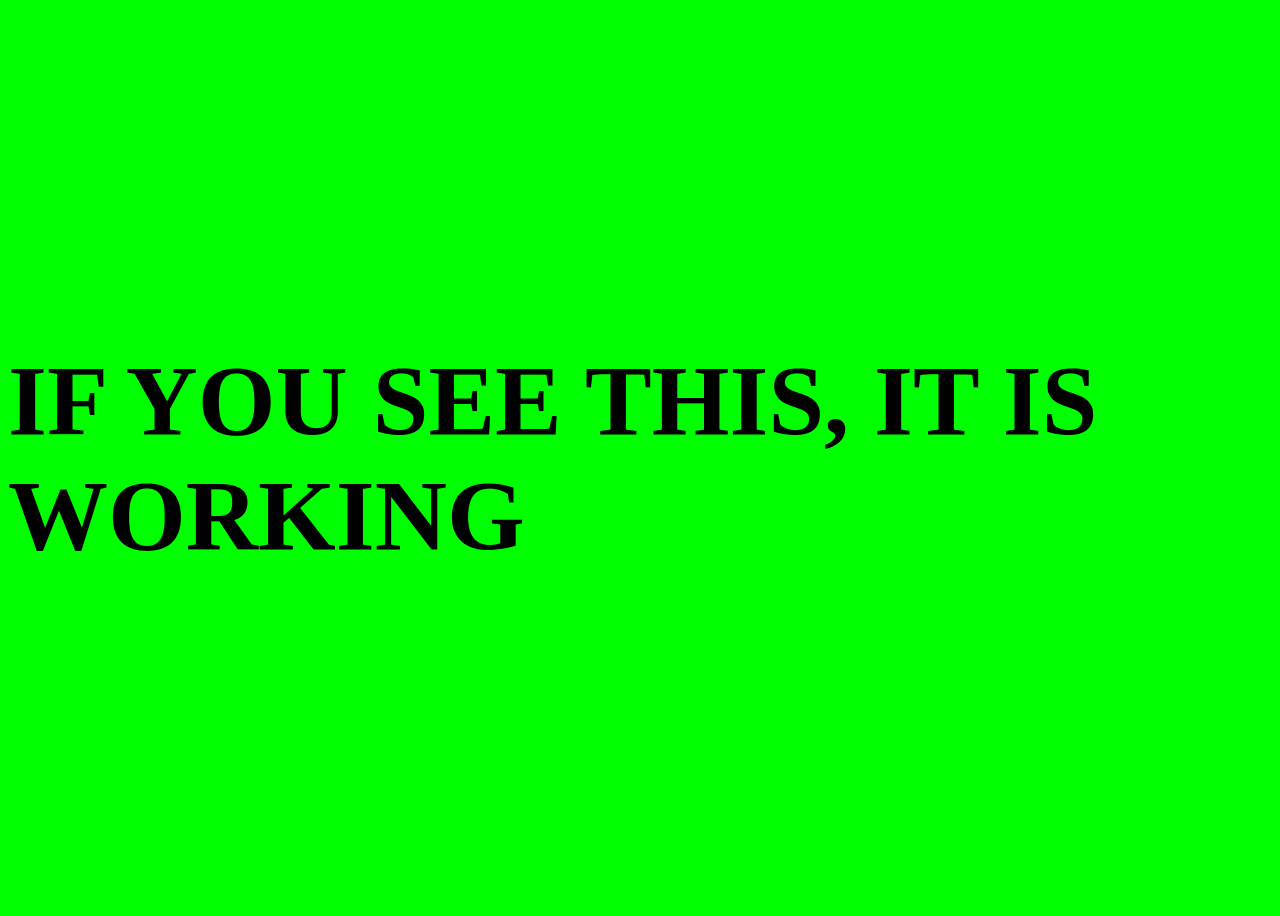
<file: index.html>
<!DOCTYPE html>
<html>
<head>
    <style>
        body {
            background: lime !important; /* This MUST turn your screen green */
            height: 100vh;
            display: flex;
            justify-content: center;
            align-items: center;
            color: black;
            font-size: 50px;
        }
    </style>
</head>
<body>
    <h1>IF YOU SEE THIS, IT IS WORKING</h1>
</body>
</html>
</file>
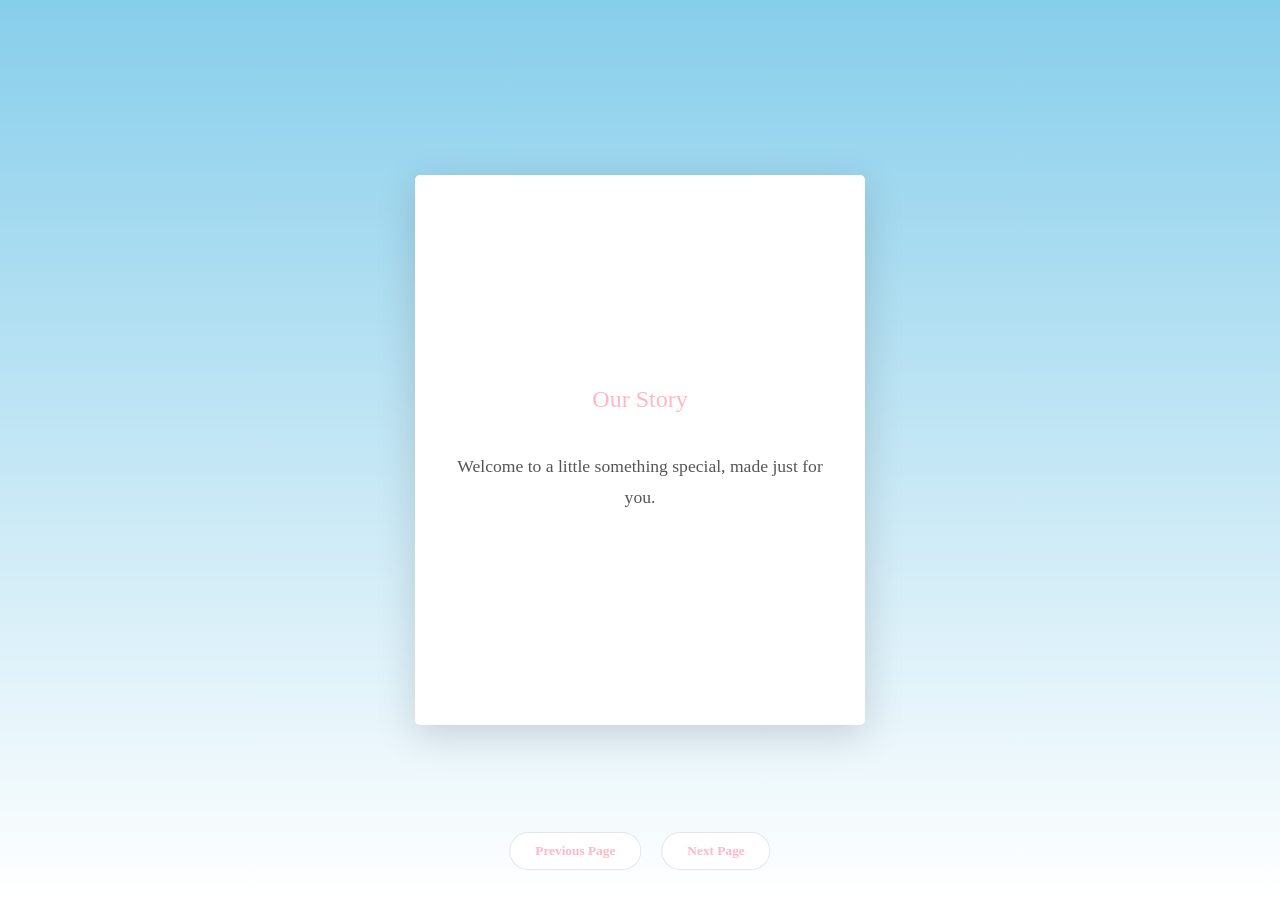
<file: book.html>
<!DOCTYPE html>
<html lang="en">
<head>
    <meta charset="UTF-8">
    <title>Our Memory Book</title>
    <style>
        body {
            background: linear-gradient(to bottom, #87CEEB, #ffffff);
            height: 100vh; margin: 0; display: flex; justify-content: center; align-items: center; font-family: 'Georgia', serif; overflow: hidden;
        }

        body::before, body::after {
            content: ''; position: fixed; top: 0; width: 300px; height: 100vh;
            background-image: url('http://googleusercontent.com/image_collection/image_retrieval/7672036856911881778_0');
            background-size: contain; background-repeat: no-repeat; z-index: 1; pointer-events: none;
        }
        body::before { left: -50px; }
        body::after { right: -50px; transform: scaleX(-1); }

        .book { width: 450px; height: 550px; position: relative; z-index: 10; }
        .page {
            width: 100%; height: 100%; background: white; position: absolute; top: 0; left: 0; padding: 40px; box-sizing: border-box; border-radius: 5px; box-shadow: 0 10px 40px rgba(0,0,0,0.15); display: none; flex-direction: column; justify-content: center; align-items: center; text-align: center;
            opacity: 0; transform: scale(0.8) translateY(50px) rotateX(10deg); transition: all 0.8s ease;
        }
        .page.active { display: flex; opacity: 1; transform: scale(1) translateY(0) rotateX(0deg); }
        h2 { margin-bottom: 20px; font-weight: normal; color: #ffb7c5; }
        p { font-size: 1.1rem; line-height: 1.8; color: #555; margin-bottom: 20px;}
        .navigation { position: fixed; bottom: 30px; left: 50%; transform: translateX(-50%); z-index: 100; display: flex; gap: 20px; }
        button { padding: 10px 25px; background: rgba(255, 255, 255, 0.9); border: 1px solid rgba(0,0,0,0.1); cursor: pointer; border-radius: 20px; color: #ffb7c5; font-weight: bold; font-family: 'Georgia', serif; }
    </style>
</head>
<body>
    <div class="book">
        <div class="page active" id="page1">
            <h2>Our Story</h2>
            <p>Welcome to a little something special, made just for you.</p>
        </div>
        <div class="page" id="page2">
            <h2>The Beginning</h2>
            <p>I remember the first time I saw your face.</p>
        </div>
        <div class="page" id="page3">
            <h2>The End</h2>
            <p>Thank you for being my special person.</p>
            <button onclick="window.location.href='index.html'">Back Home</button>
        </div>
    </div>

    <div class="navigation">
        <button id="prevBtn" onclick="changePage(-1)" disabled>Previous Page</button>
        <button id="nextBtn" onclick="changePage(1)">Next Page</button>
    </div>

    <script>
        let currentPage = 1;
        const totalPages = document.querySelectorAll('.page').length;
        const prevBtn = document.getElementById('prevBtn');
        const nextBtn = document.getElementById('nextBtn');

        function changePage(direction) {
            document.querySelectorAll('.page').forEach(p => p.classList.remove('active'));
            currentPage += direction;
            document.getElementById(`page${currentPage}`).classList.add('active');
            prevBtn.disabled = (currentPage === 1);
            nextBtn.disabled = (currentPage === totalPages);
        }
    </script>
</body>
</html>
</file>
